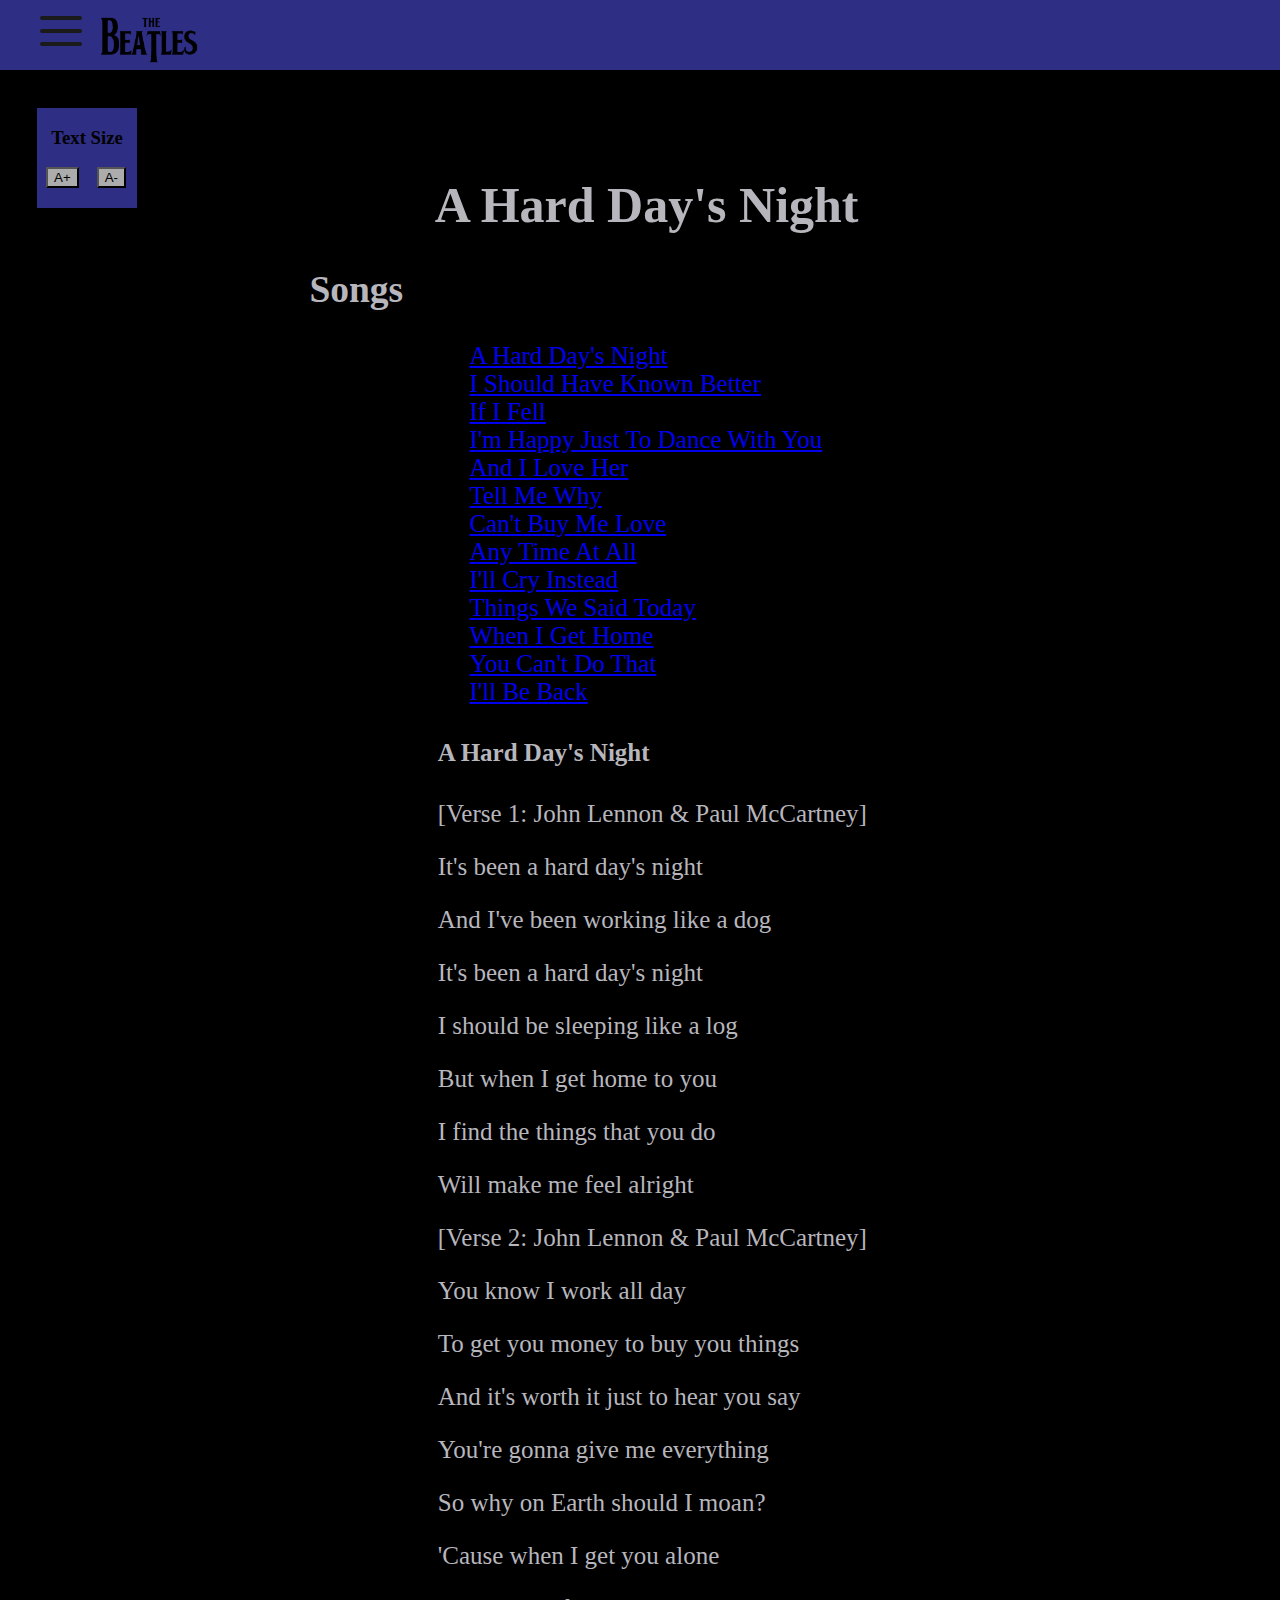
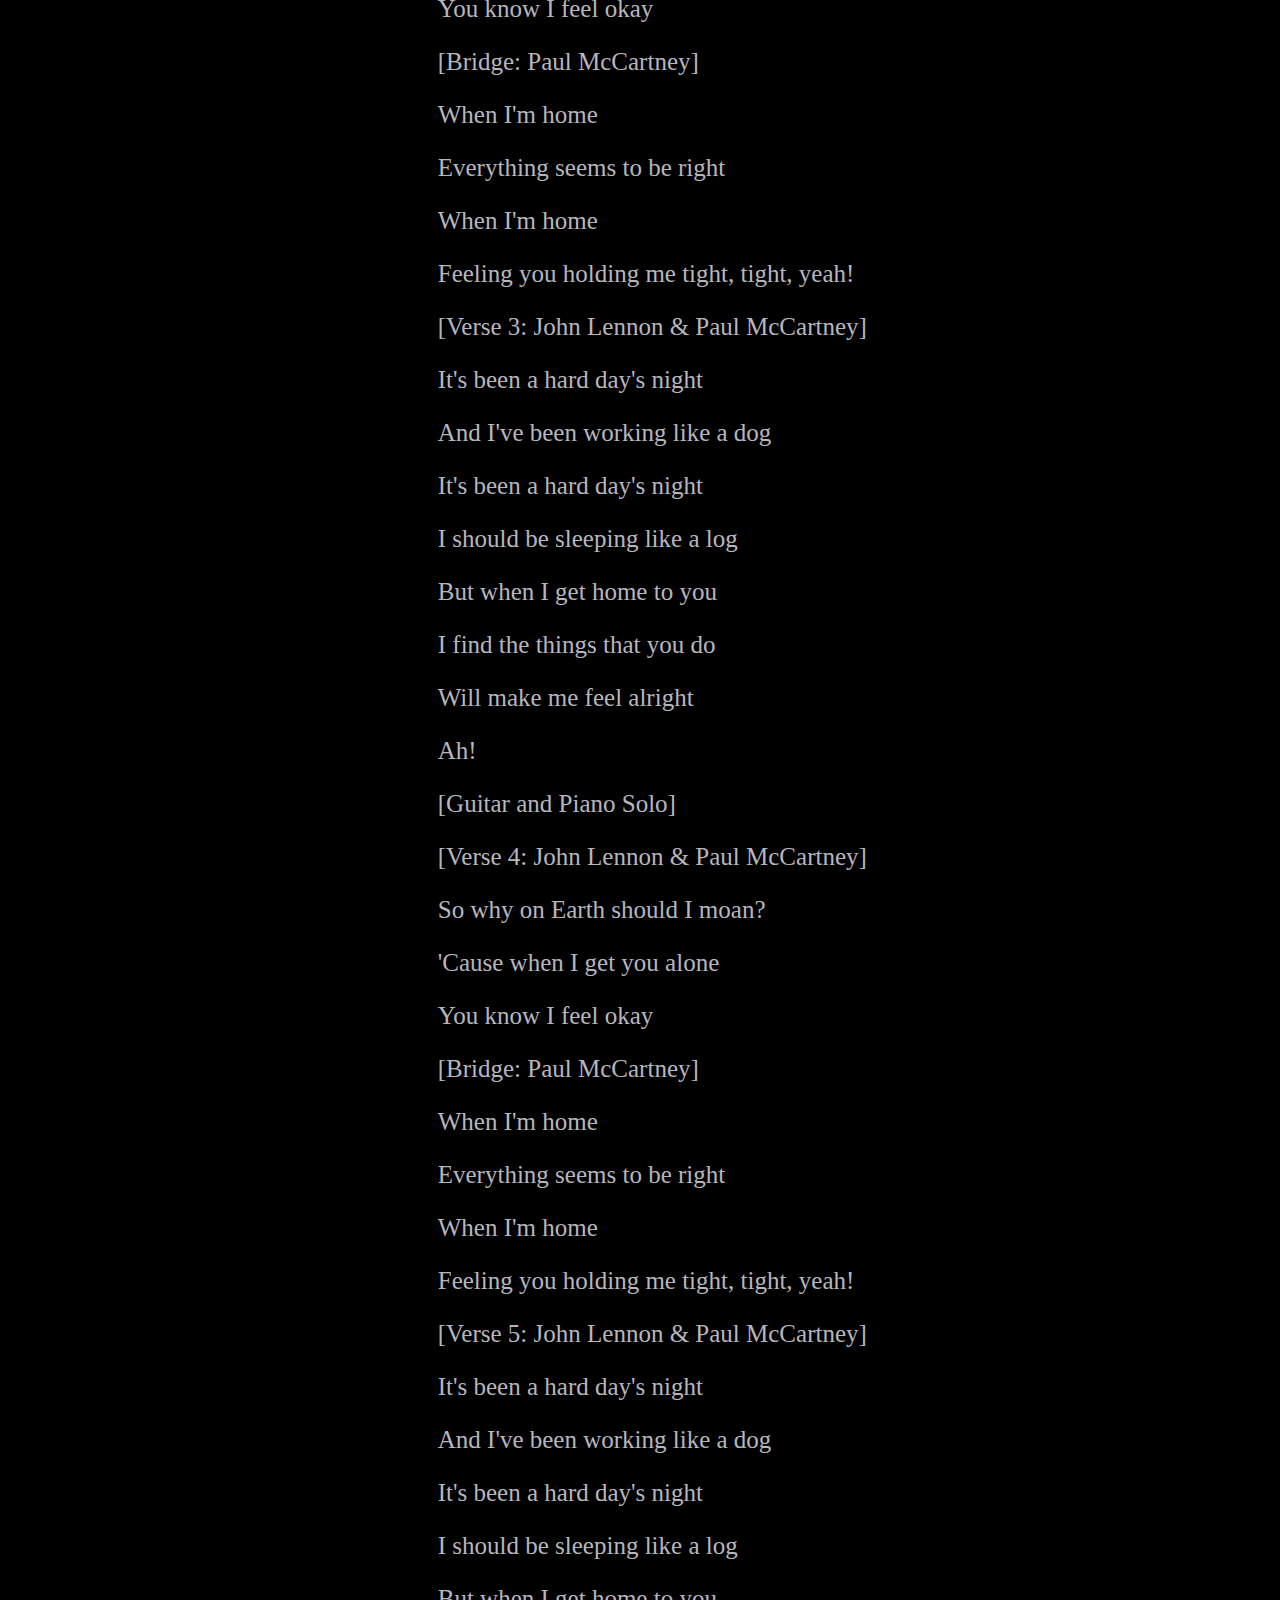
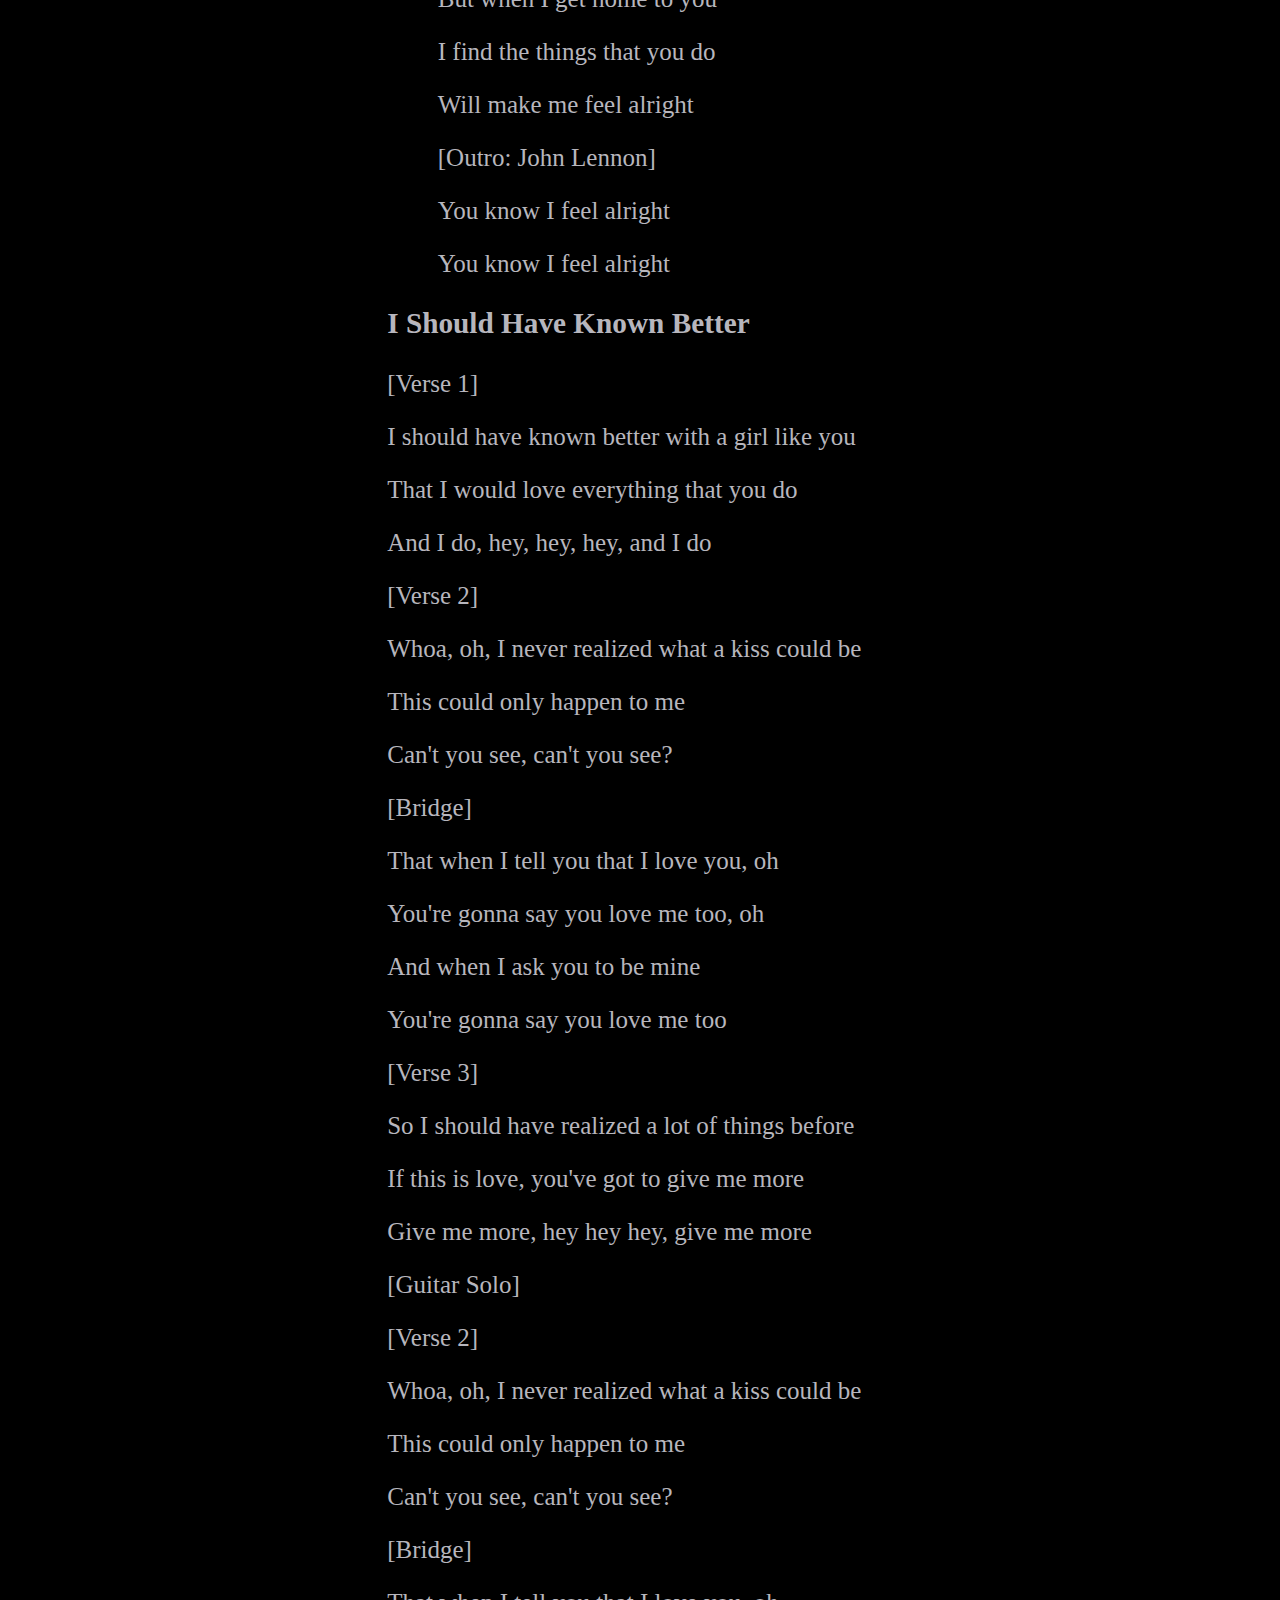
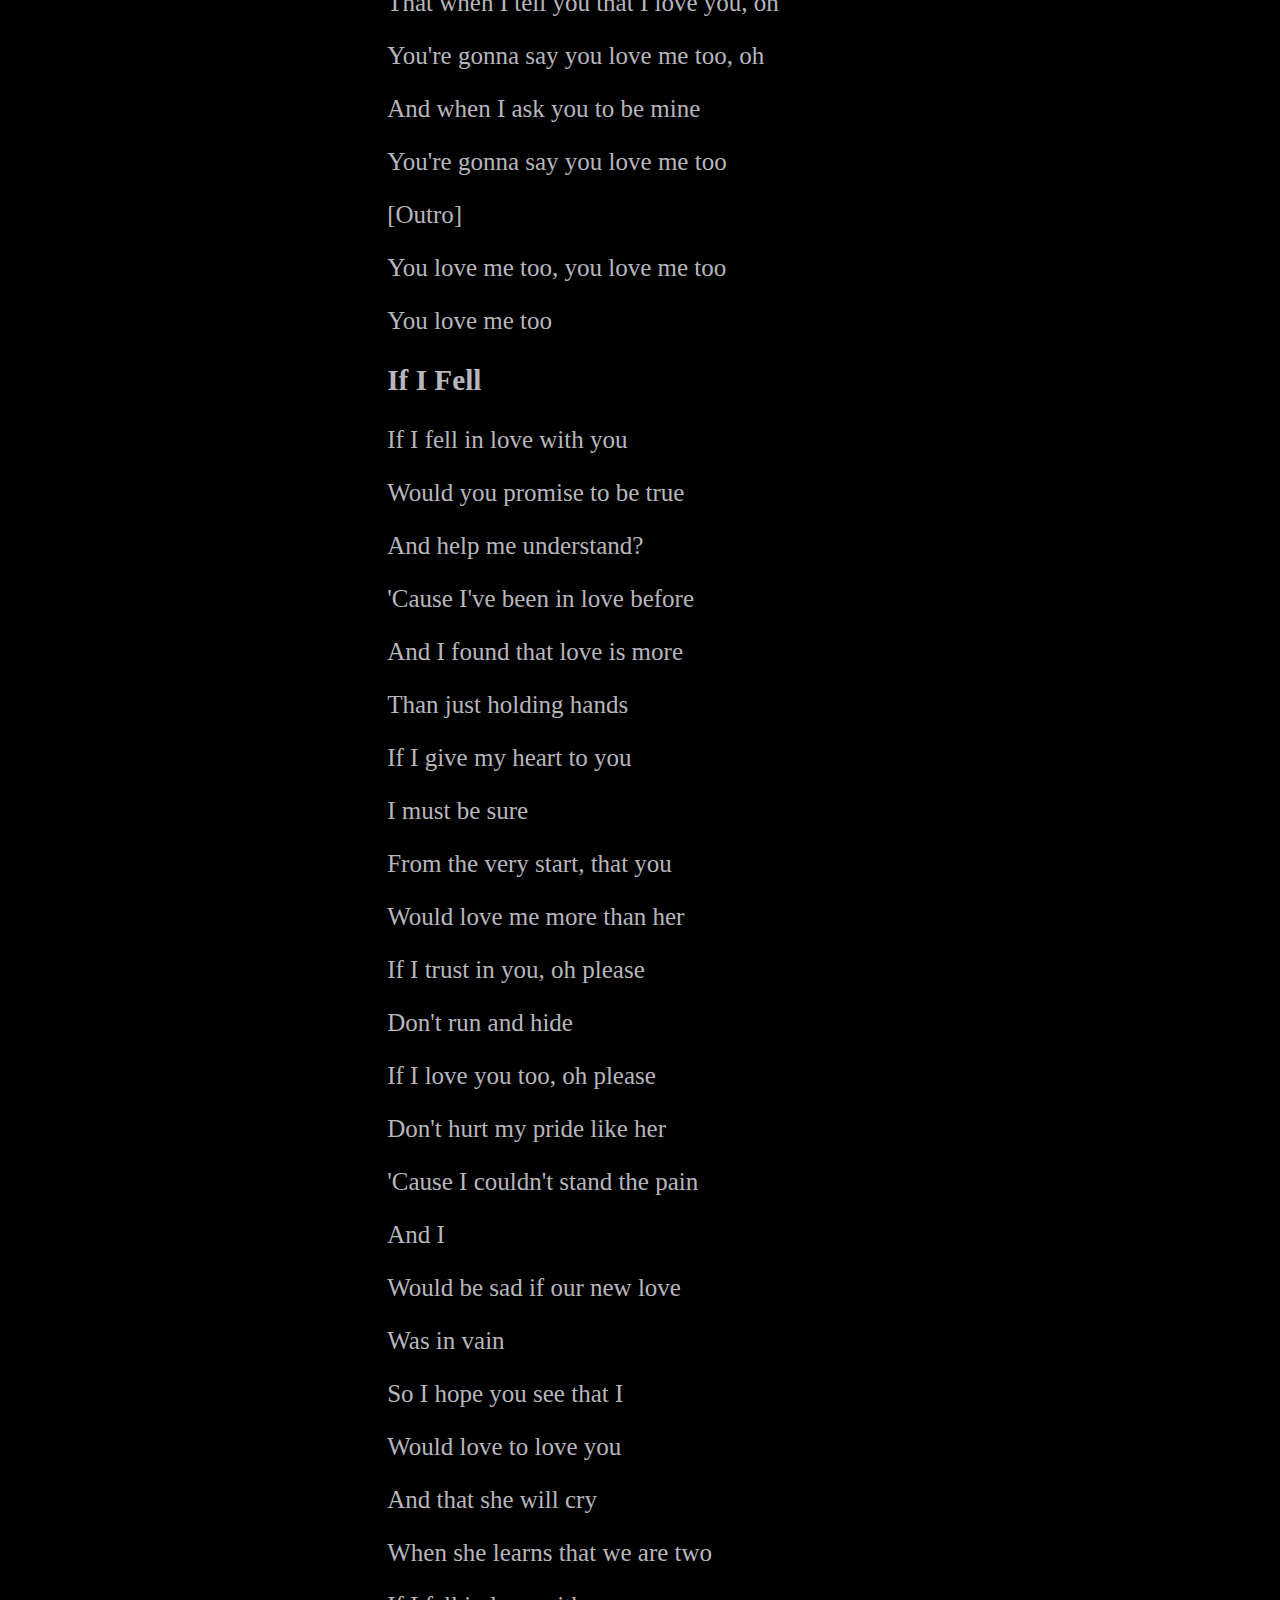
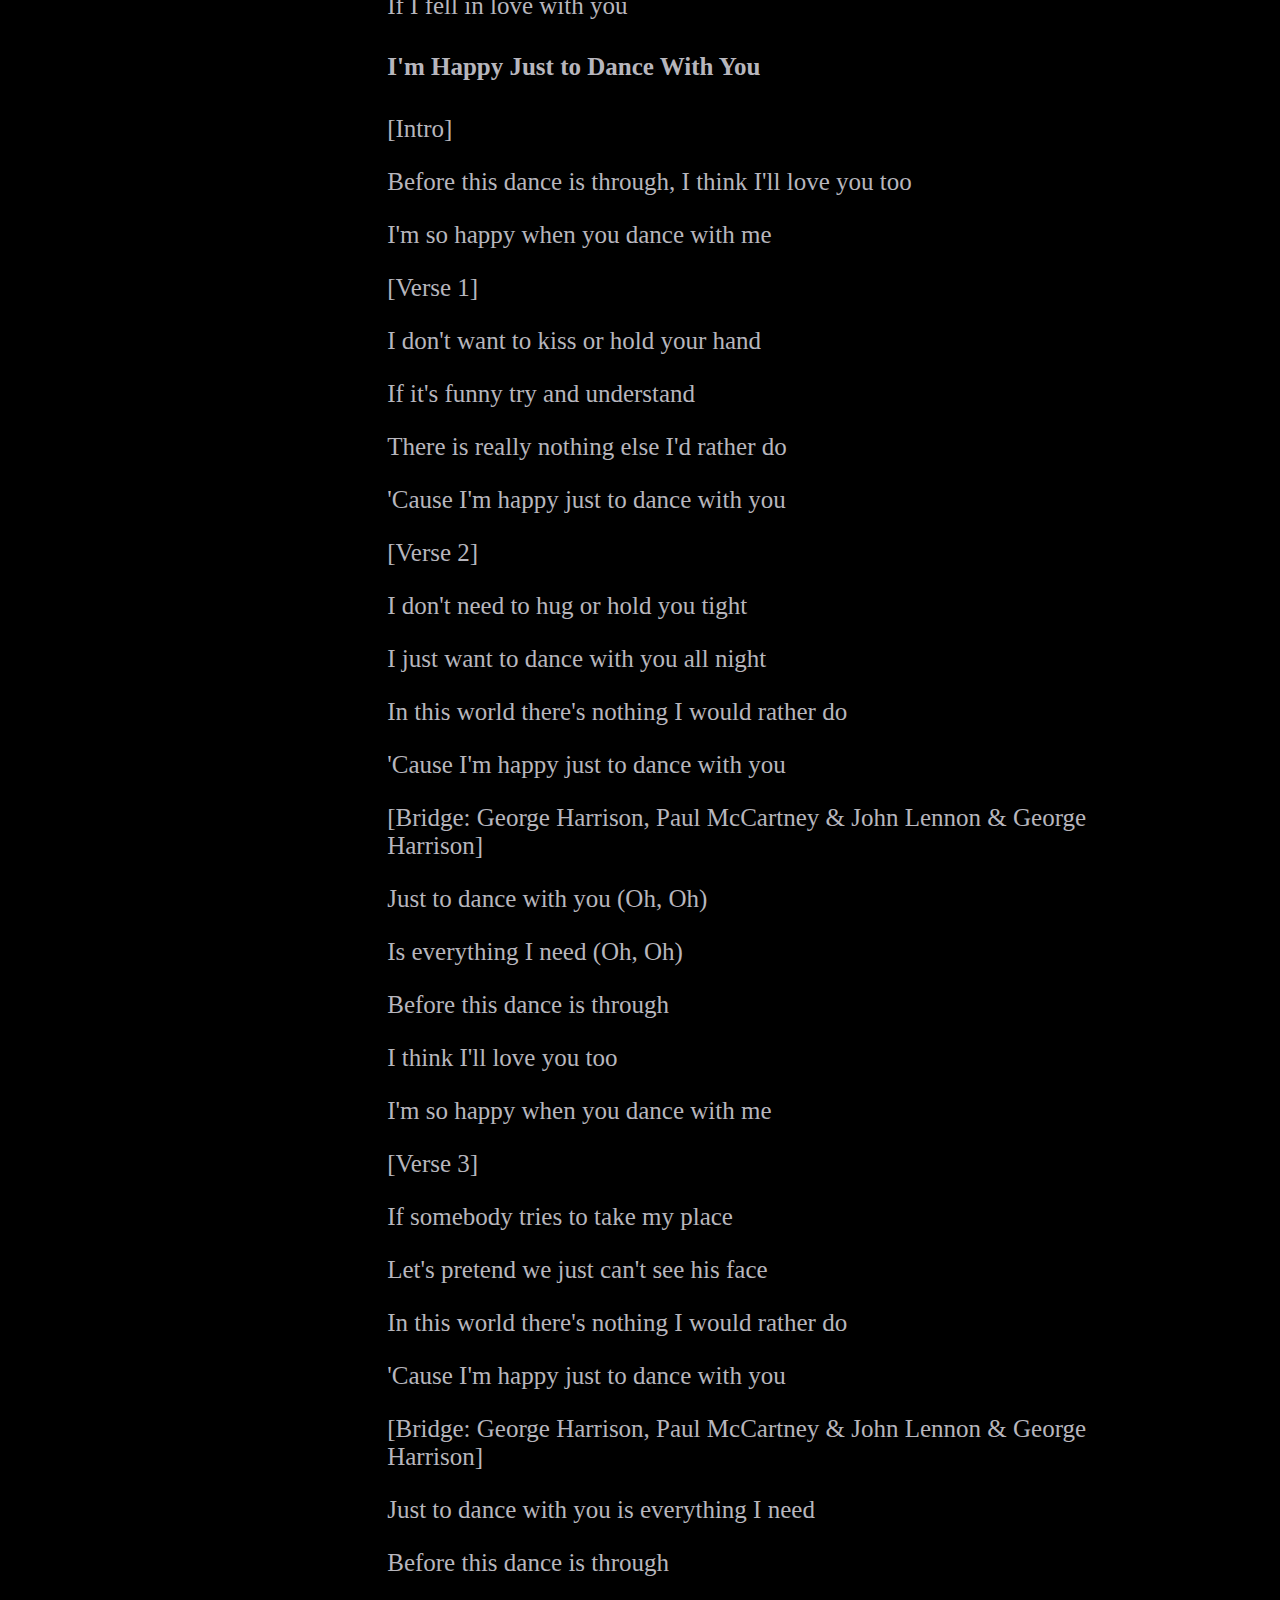
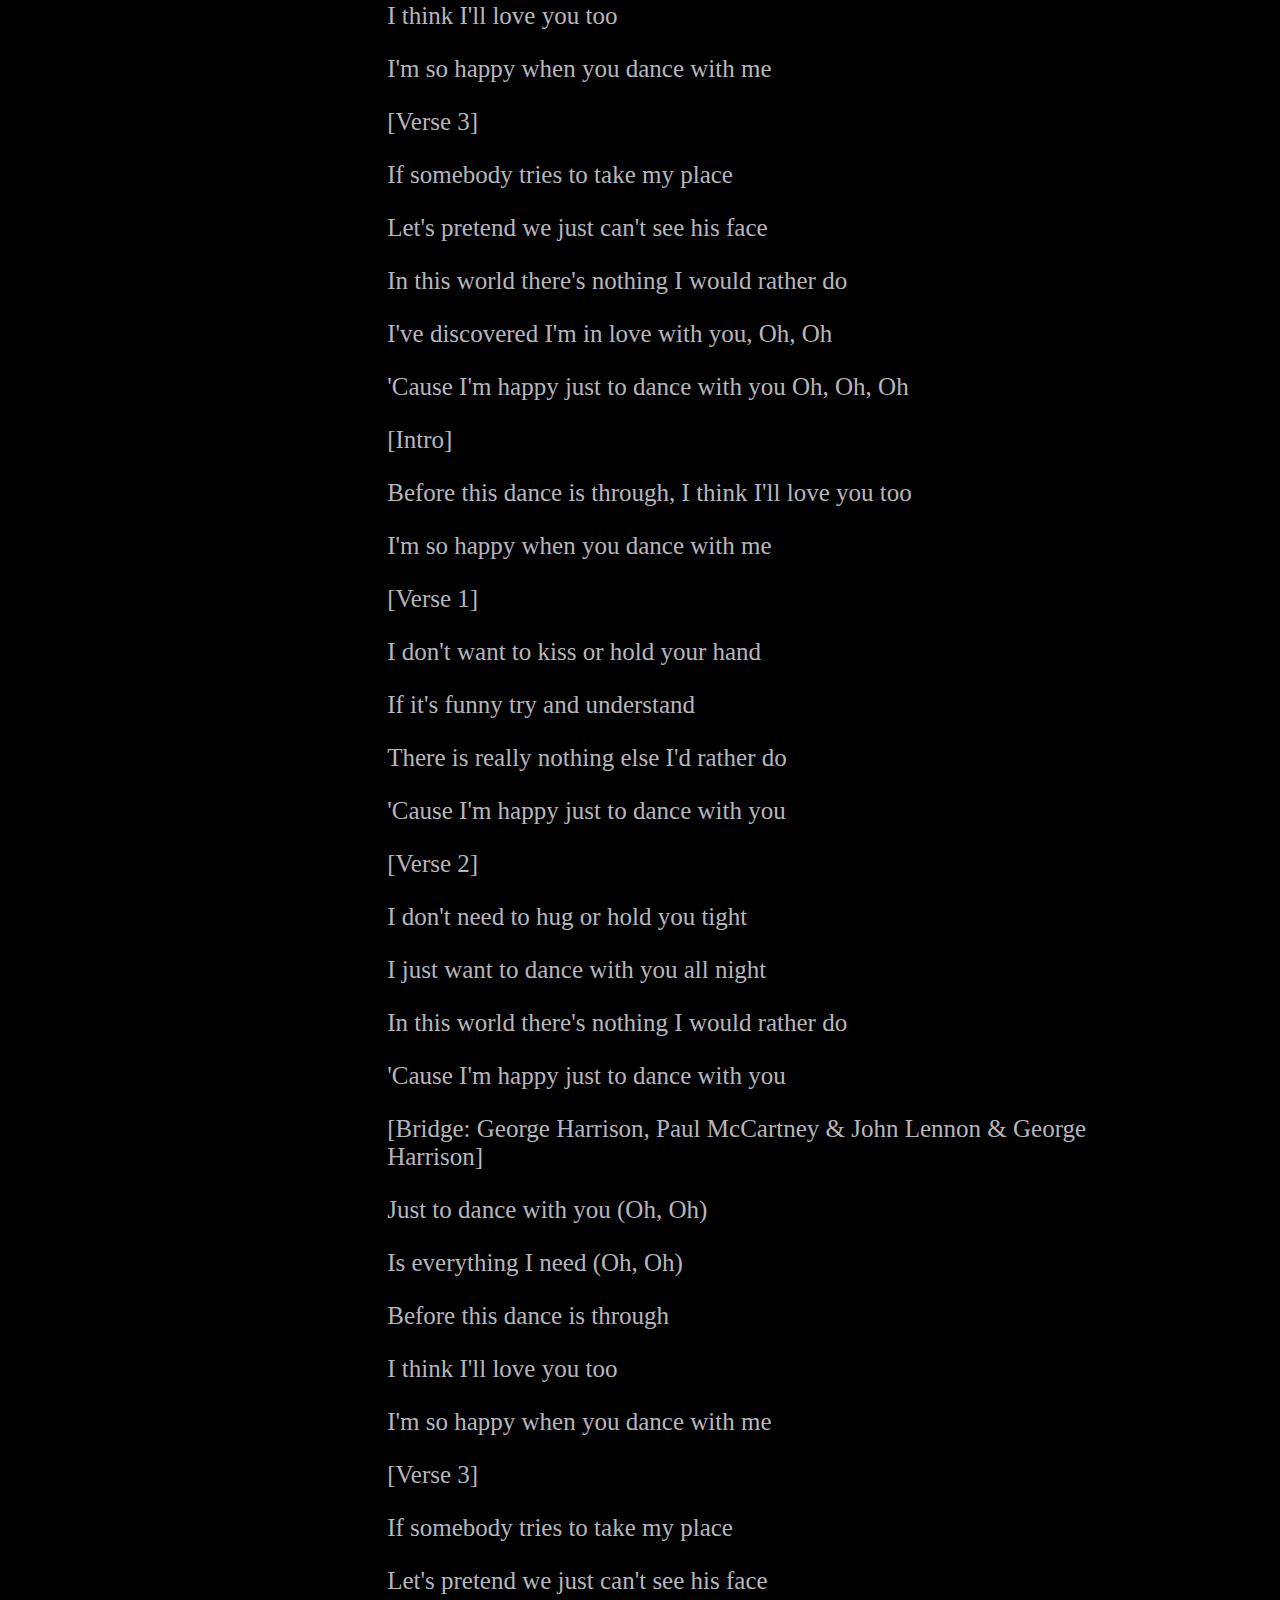
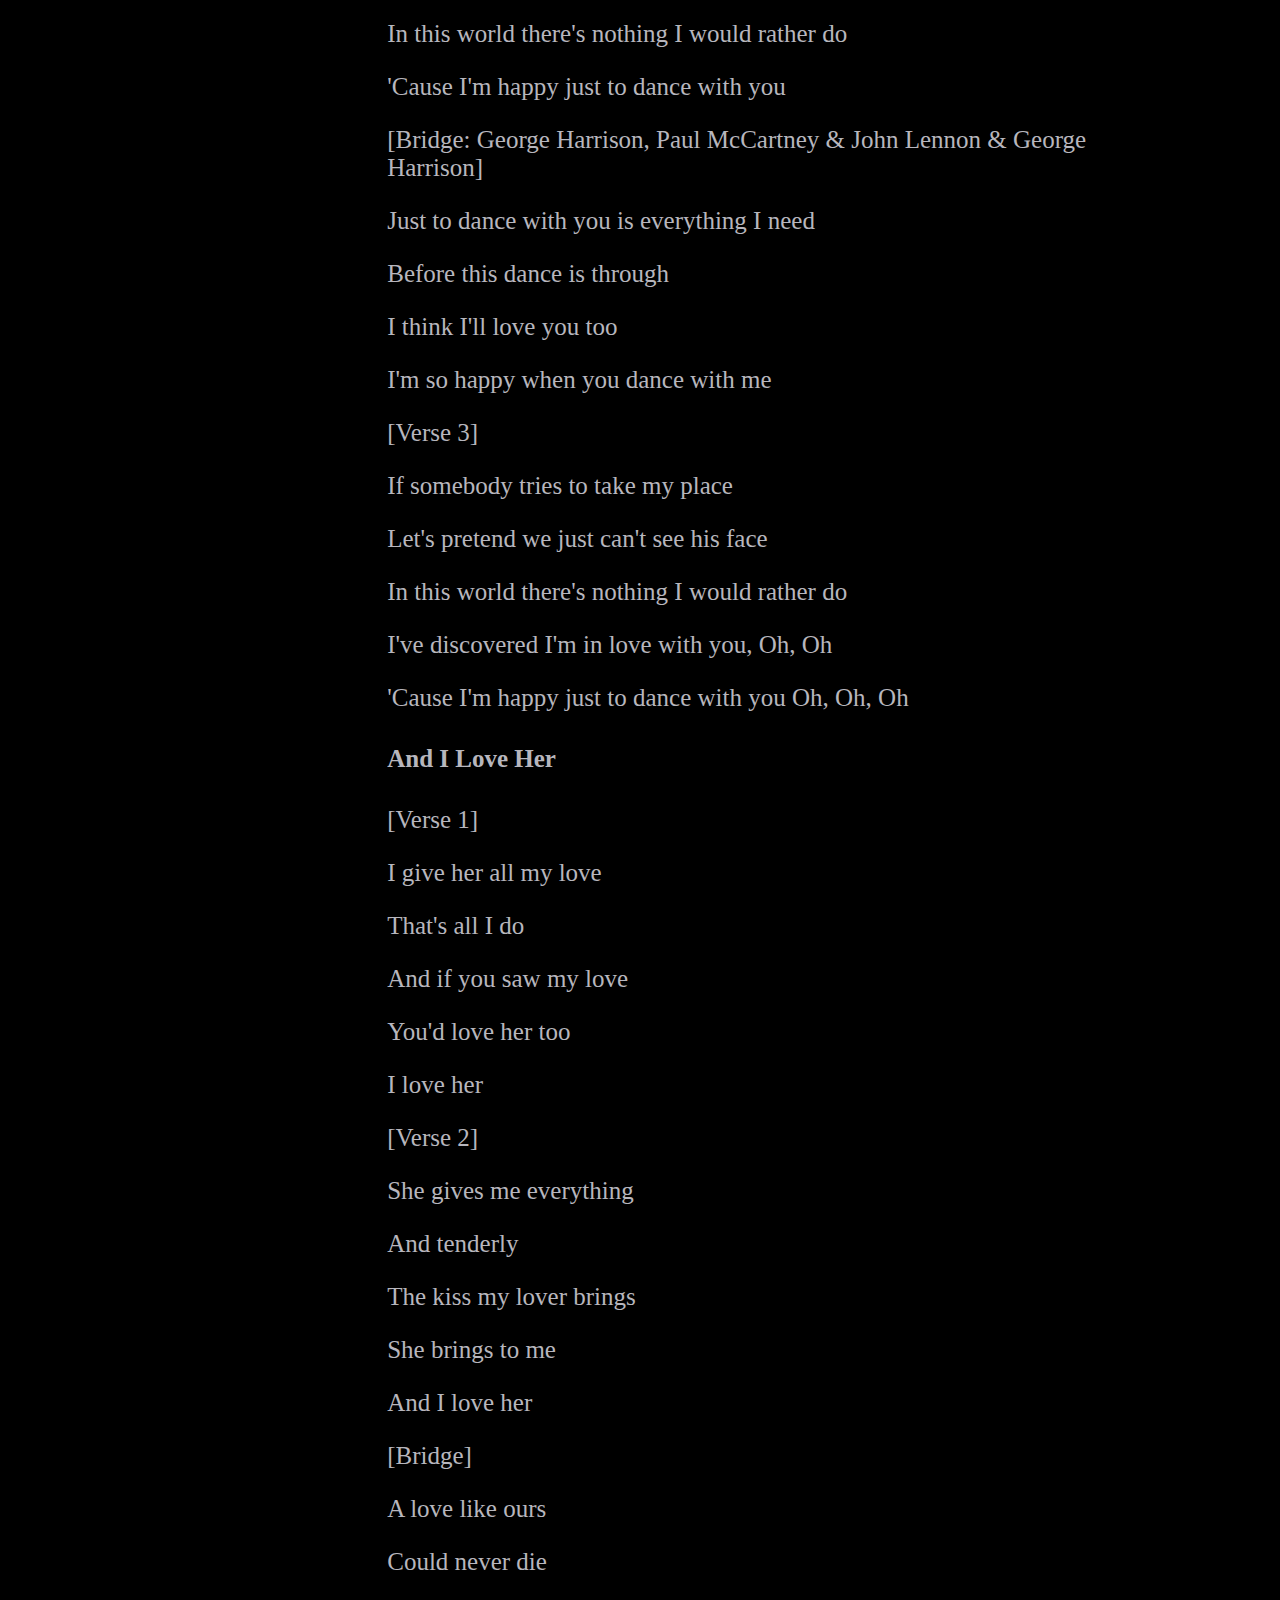
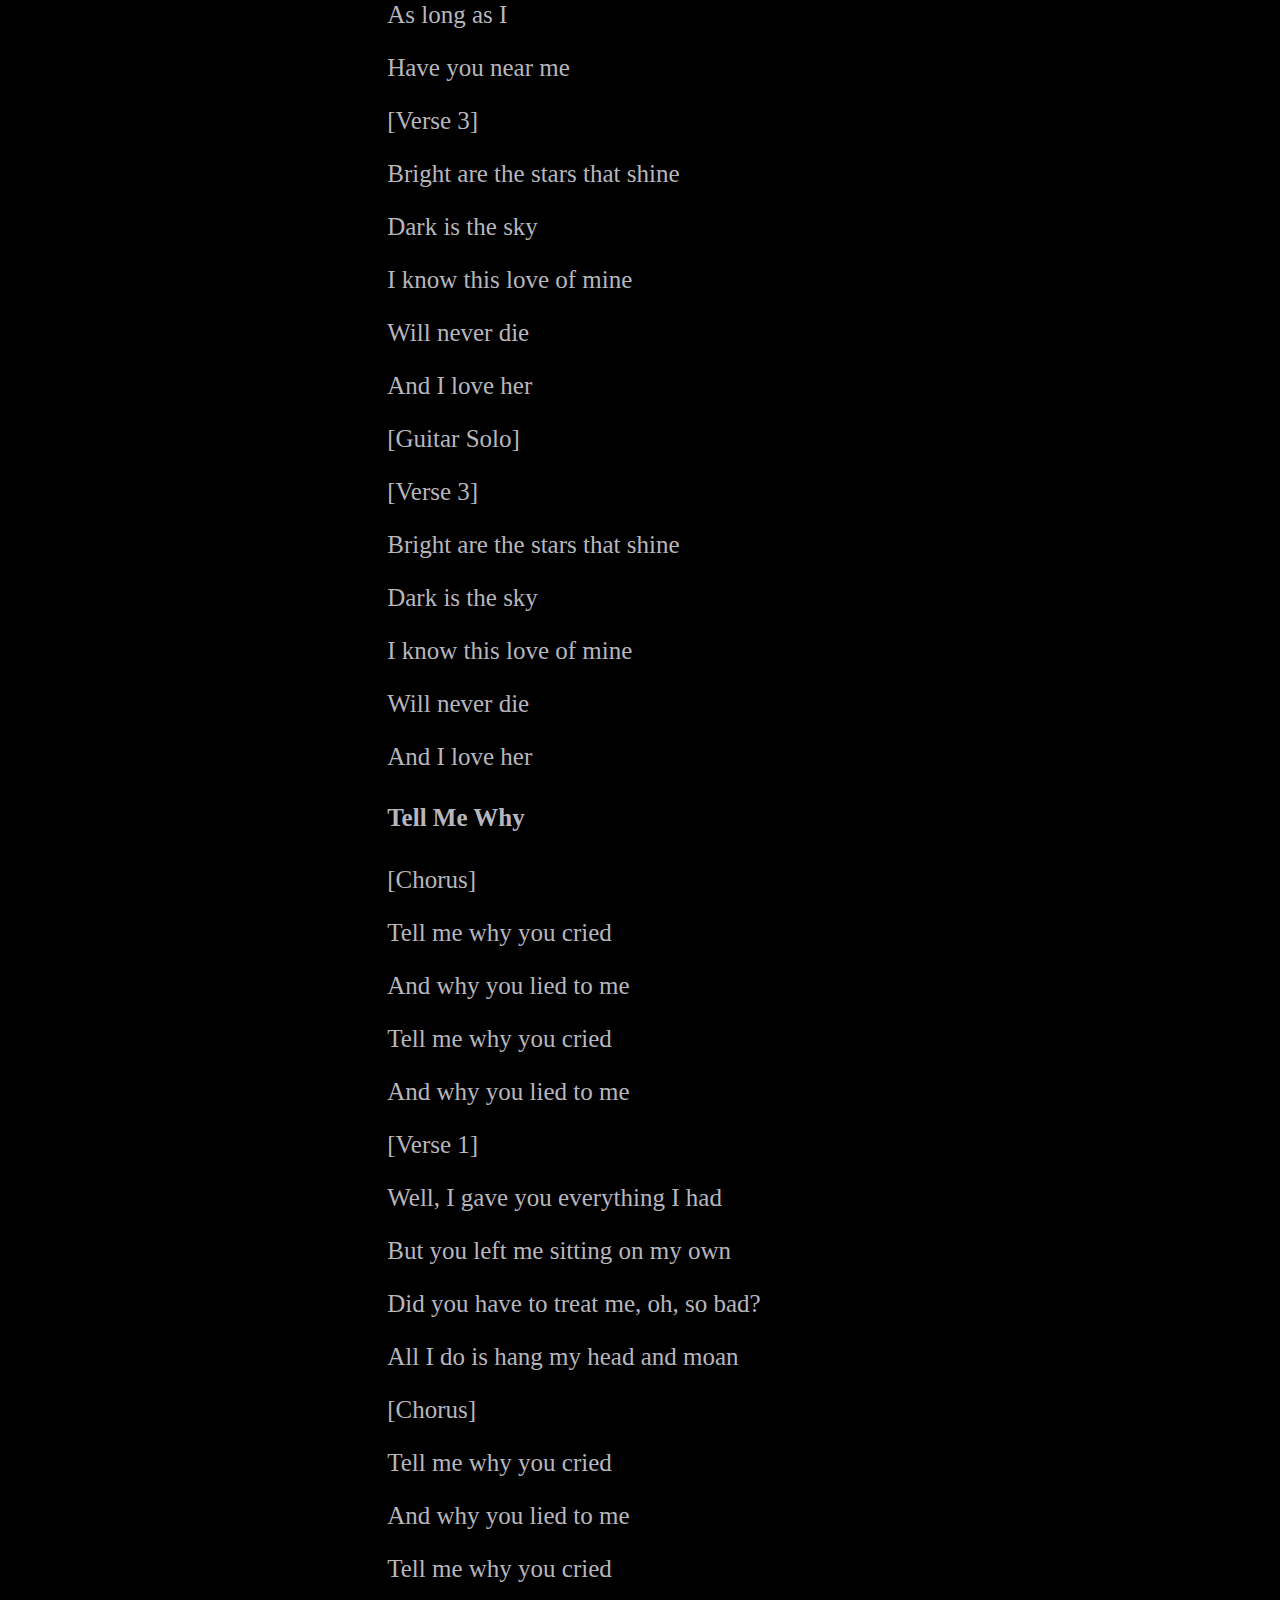
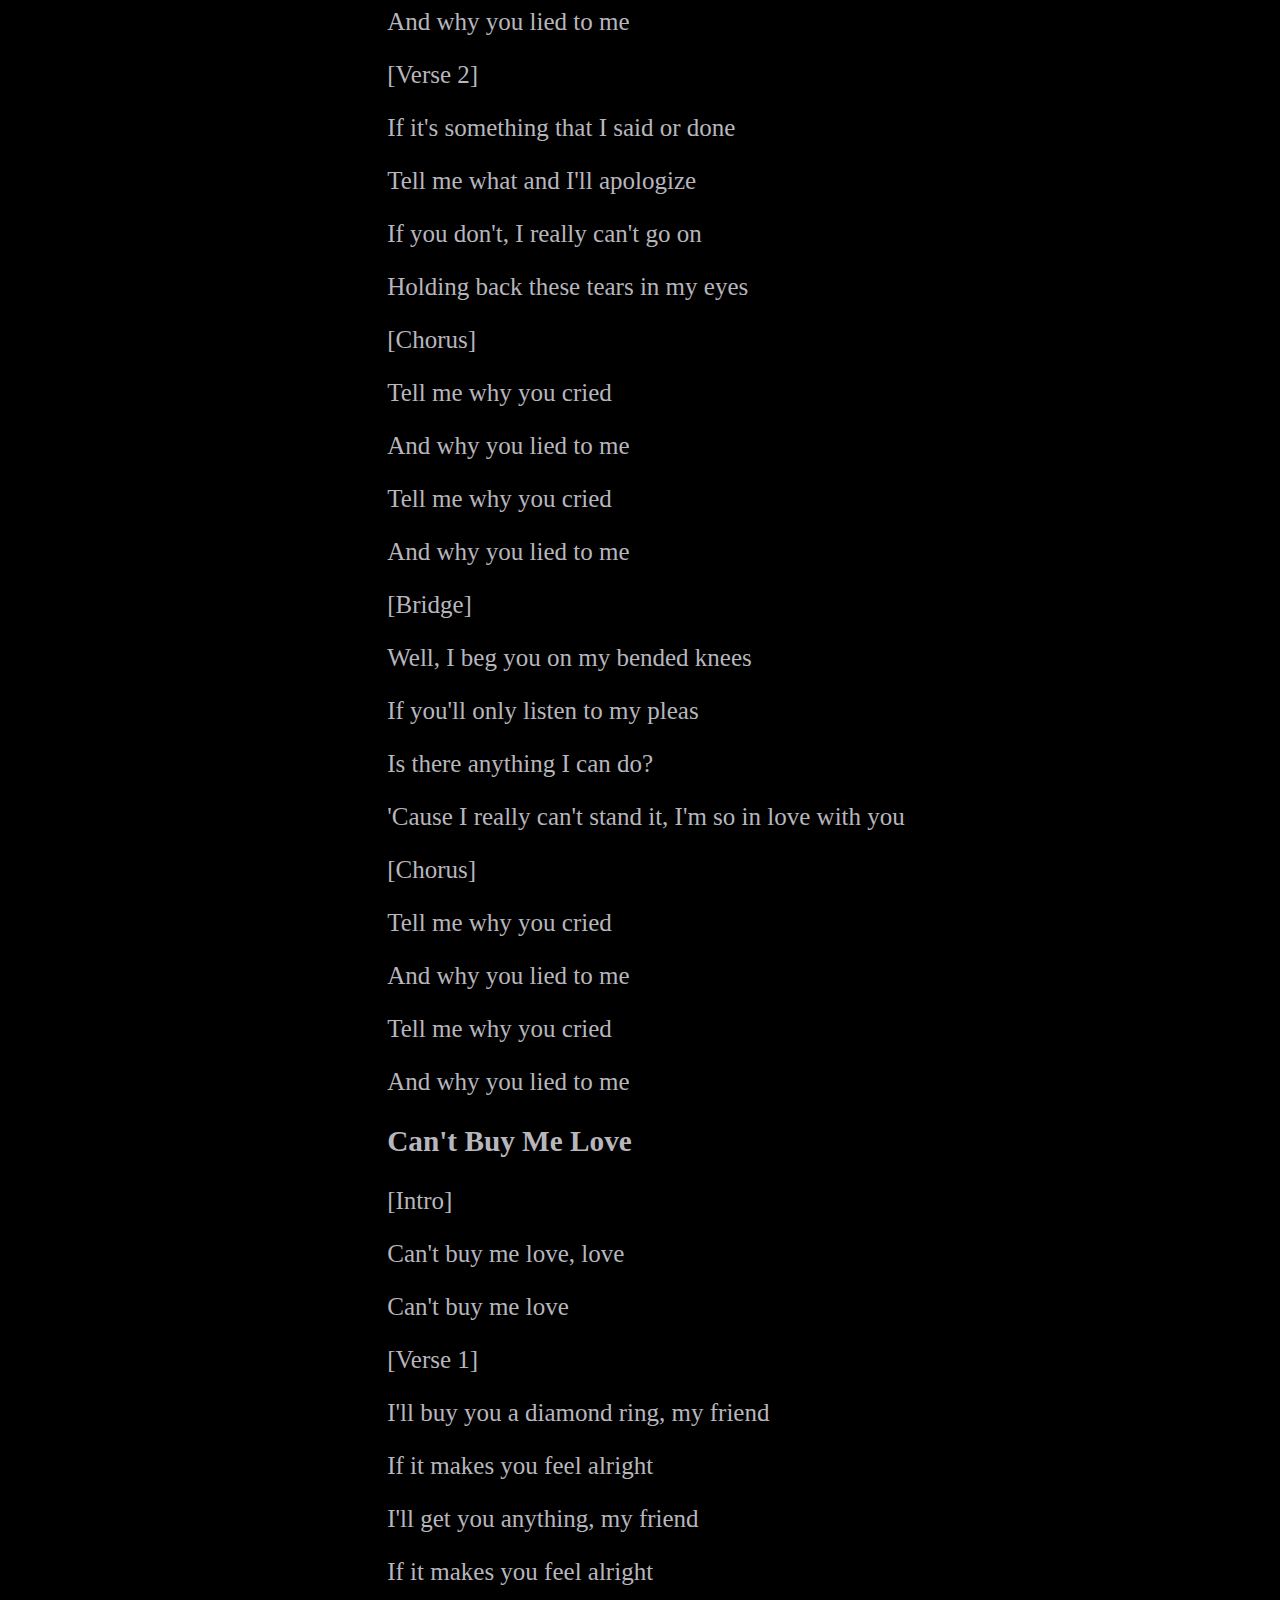
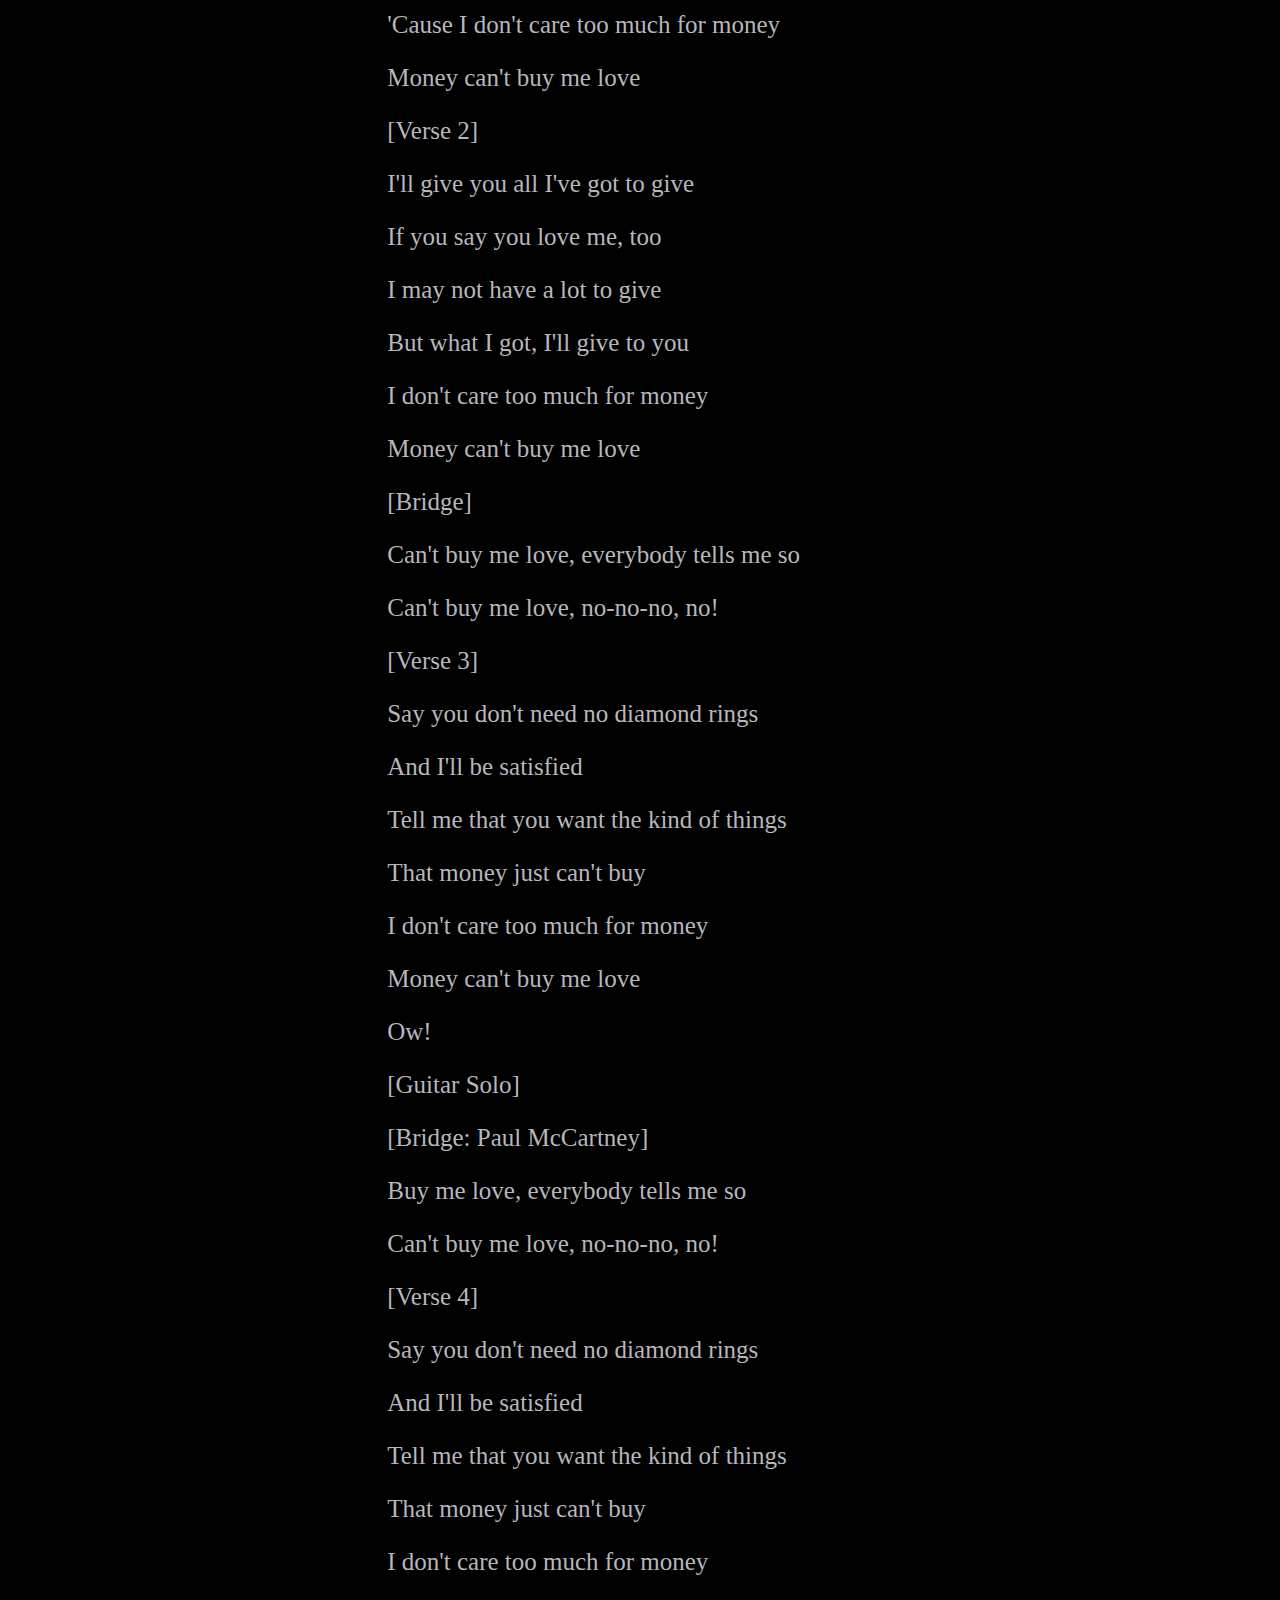
<file: index.html>
<!DOCTYPE html>

<html lang="en">

<head>
    <meta charset="UTF-8" name="viewport" content="width=device-width, initial-scale=1.0">>
    <link rel="stylesheet" type="text/css" href="tester1.css">
    <script type="text/javascript" src="./tester1.js"></script>
</head>

<title>A Hard Day's Night</title>

<body>
    <div class= settings>
                    <h3>Text Size</h3>
                     <div class="adjusters">
                        <button onclick="changeFontSize('increase')">A+</button>
                        <button onclick="changeFontSize('decrease')">A-</button>
                    </div>
    </div> 

                
            <div id="header">
                <nav class="navclass"> 
                        <ul>
                            <li><img src="menu.png" id="menu-pic">

                            <ul class="sub-menu">
                                <li> <a href="credits.html"> Credits</a> </li> 
                                <li> <a href="album.html">About the Album</a> </li>
                            </ul>
                            </li>

                        </ul>
                        
                          <img src="Beatles-Logo.png" id="beatles-logo">
                        
            </div>
                </nav>
<div class="container">                           

           
        
            <div id="contents">
               <div class="songs">  <h1>A Hard Day's Night</h1>
                    <b><h2> Songs </h2></b>
                        <ul>
                            <li> <a href="#ahdn">A Hard Day's Night </a></li>
                            <li> <a href="#ishkb">I Should Have Known Better</a></li>
                            <li> <a href="#iif">If I Fell</a> </li>
                            <li> <a href="#ihjtdwy"> I'm Happy Just To Dance With You </a> </li>
                            <li> <a href="#ailh"> And I Love Her</a> </li>
                            <li> <a href="#tmw"> Tell Me Why </a></li>
                            <li> <a href="#cbml"> Can't Buy Me Love</a> </li>
                            <li> <a href="#ataa"> Any Time At All</a></li>
                            <li> <a href="#ici"> I'll Cry Instead</a></li>
                            <li><a href="#twst">Things We Said Today</a></li>
                            <li> <a href="#wigh"> When I Get Home</a></li>
                            <li><a href="#ycdt"> You Can't Do That</a></li>
                            <li> <a href="#ibb"> I'll Be Back</a></li>
                        </ul>

                    </div>

        <div class="lyrics">

            <div id="ahdn">
                 <h4><strong>A Hard Day's Night</strong> </h4>
                 <p>[Verse 1: John Lennon & Paul McCartney]</p>
                 <p>It's been a hard day's night</p>
                 <p>And I've been working like a dog</p>
                 <p>It's been a hard day's night</p>
                 <p>I should be sleeping like a log</p>
                 <p>But when I get home to you</p>
                 <p>I find the things that you do</p>
                 <p>Will make me feel alright</p>
                 <p>[Verse 2: John Lennon & Paul McCartney]</p>
                 <p>You know I work all day</p>
                 <p>To get you money to buy you things</p>
                 <p>And it's worth it just to hear you say</p>
                 <p>You're gonna give me everything</p>
                 <p>So why on Earth should I moan?</p>
                 <p>'Cause when I get you alone</p>
                 <p>You know I feel okay</p>
                 <p>[Bridge: Paul McCartney]</p>
                 <p>When I'm home</p>
                 <p>Everything seems to be right</p>
                 <p>When I'm home</p>
                 <p>Feeling you holding me tight, tight, yeah!</p>
                 <p>[Verse 3: John Lennon & Paul McCartney]</p>
                 <p>It's been a hard day's night</p>
                 <p>And I've been working like a dog</p>
                 <p>It's been a hard day's night</p>
                 <p>I should be sleeping like a log</p>
                 <p>But when I get home to you</p>
                 <p>I find the things that you do</p>
                 <p>Will make me feel alright</p>
                 <p>Ah!</p>
                 <p>[Guitar and Piano Solo]</p>
                 <p>[Verse 4: John Lennon & Paul McCartney]</p>
                 <p>So why on Earth should I moan?</p>
                 <p>'Cause when I get you alone</p>
                 <p>You know I feel okay</p>
                 <p>[Bridge: Paul McCartney]</p>
                 <p>When I'm home</p>
                 <p>Everything seems to be right</p>
                 <p>When I'm home</p>
                 <p>Feeling you holding me tight, tight, yeah!</p>
                 <p>[Verse 5: John Lennon & Paul McCartney]</p>
                 <p>It's been a hard day's night</p>
                 <p>And I've been working like a dog</p>
                 <p>It's been a hard day's night</p>
                 <p>I should be sleeping like a log</p>
                 <p>But when I get home to you</p>
                 <p>I find the things that you do</p>
                 <p>Will make me feel alright</p>
                 <p>[Outro: John Lennon]</p>
                 <p>You know I feel alright</p>
                 <p>You know I feel alright</p>
            </div>

            <div id="ishkb"> 
                <h3> <strong> I Should Have Known Better</strong></h3>
                <p>[Verse 1]</p>
                <p>I should have known better with a girl like you</p>
                <p>That I would love everything that you do</p>
                <p>And I do, hey, hey, hey, and I do</p>
                <p>[Verse 2]</p>
                <p>Whoa, oh, I never realized what a kiss could be</p>
                <p>This could only happen to me</p>
                <p>Can't you see, can't you see?</p>
                <p>[Bridge]</p>
                <p>That when I tell you that I love you, oh</p>
                <p>You're gonna say you love me too, oh</p>
                <p>And when I ask you to be mine</p>
                <p>You're gonna say you love me too</p>
                <p>[Verse 3]</p>
                <p>So I should have realized a lot of things before</p>
                <p>If this is love, you've got to give me more</p>
                <p>Give me more, hey hey hey, give me more</p>
                <p>[Guitar Solo]</p>
                <p>[Verse 2]</p>
                <p>Whoa, oh, I never realized what a kiss could be</p>
                <p>This could only happen to me</p>
                <p>Can't you see, can't you see?</p>
                <p>[Bridge]</p>
                <p>That when I tell you that I love you, oh</p>
                <p>You're gonna say you love me too, oh</p>
                <p>And when I ask you to be mine</p>
                <p>You're gonna say you love me too</p>
                <p>[Outro]</p>
                <p>You love me too, you love me too</p>
                <p>You love me too</p>
            </div>

            <div id="iif">
                <h3><strong> If I Fell</strong></h3>
                <p>If I fell in love with you</p>
                <p>Would you promise to be true</p>
                <p>And help me understand?</p>
                <p>'Cause I've been in love before</p>
                <p> And I found that love is more</p>
                <p> Than just holding hands</p>
                <p>If I give my heart to you </p>
                <p> I must be sure </p>
                <p> From the very start, that you</p>
                <p> Would love me more than her</p>
                <p> If I trust in you, oh please</p>
                <p> Don't run and hide</p>
                <p> If I love you too, oh please</p>
                <p>Don't hurt my pride like her</p>
                <p> 'Cause I couldn't stand the pain</p>
                <p> And I</p>
                <p> Would be sad if our new love</p>
                <p> Was in vain</p>
                <p> So I hope you see that I</p>
                <p>Would love to love you</p>
                <p> And that she will cry</p>
                <p> When she learns that we are two</p>
                <p> If I fell in love with you</p>
            </div>

            <div id="ihjtdwy">
                <strong><h4>I'm Happy Just to Dance With You</h4></strong>
                <p>[Intro]</p>
                <p>Before this dance is through, I think I'll love you too</p>
                <p>I'm so happy when you dance with me</p>

                <p>[Verse 1]</p>
                <p>I don't want to kiss or hold your hand</p>
                <p>If it's funny try and understand</p>
                <p>There is really nothing else I'd rather do</p>
                <p>'Cause I'm happy just to dance with you</p>

                <p>[Verse 2]</p>
                <p>I don't need to hug or hold you tight</p>
                <p>I just want to dance with you all night</p>
                <p>In this world there's nothing I would rather do</p>
                <p>'Cause I'm happy just to dance with you</p>

                <p>[Bridge: George Harrison, Paul McCartney & John Lennon & George Harrison]</p>
                <p>Just to dance with you (Oh, Oh)</p>
                <p>Is everything I need (Oh, Oh)</p>
                <p>Before this dance is through</p>
                <p>I think I'll love you too</p>
                <p>I'm so happy when you dance with me</p>

                <p>[Verse 3]</p>
                <p>If somebody tries to take my place</p>
                <p>Let's pretend we just can't see his face</p>
                <p>In this world there's nothing I would rather do</p>
                <p>'Cause I'm happy just to dance with you</p>

                <p>[Bridge: George Harrison, Paul McCartney & John Lennon & George Harrison]</p>
                <p>Just to dance with you is everything I need</p>
                <p>Before this dance is through</p>
                <p>I think I'll love you too</p>
                <p>I'm so happy when you dance with me</p>

                <p>[Verse 3]</p>
                <p>If somebody tries to take my place</p>
                <p>Let's pretend we just can't see his face</p>
                <p>In this world there's nothing I would rather do</p>
                <p>I've discovered I'm in love with you, Oh, Oh</p>
                <p>'Cause I'm happy just to dance with you Oh, Oh, Oh</p>

                <p>[Intro]</p>
                <p>Before this dance is through, I think I'll love you too</p>
                <p>I'm so happy when you dance with me</p>

                <p>[Verse 1]</p>
                <p>I don't want to kiss or hold your hand</p>
                <p>If it's funny try and understand</p>
                <p>There is really nothing else I'd rather do</p>
                <p>'Cause I'm happy just to dance with you</p>

                <p>[Verse 2]</p>
                <p>I don't need to hug or hold you tight</p>
                <p>I just want to dance with you all night</p>
                <p>In this world there's nothing I would rather do</p>
                <p>'Cause I'm happy just to dance with you</p>

                <p>[Bridge: George Harrison, Paul McCartney & John Lennon & George Harrison]</p>
                <p>Just to dance with you (Oh, Oh)</p>
                <p>Is everything I need (Oh, Oh)</p>
                <p>Before this dance is through</p>
                <p>I think I'll love you too</p>
                <p>I'm so happy when you dance with me</p>

                <p>[Verse 3]</p>
                <p>If somebody tries to take my place</p>
                <p>Let's pretend we just can't see his face</p>
                <p>In this world there's nothing I would rather do</p>
                <p>'Cause I'm happy just to dance with you</p>


                <p>[Bridge: George Harrison, Paul McCartney & John Lennon & George Harrison]</p>
                <p>Just to dance with you is everything I need</p>
                <p>Before this dance is through</p>
                <p>I think I'll love you too</p>
                <p>I'm so happy when you dance with me</p>

                <p>[Verse 3]</p>
                <p>If somebody tries to take my place</p>
                <p>Let's pretend we just can't see his face</p>
                <p>In this world there's nothing I would rather do</p>
                <p>I've discovered I'm in love with you, Oh, Oh</p>
                <p>'Cause I'm happy just to dance with you Oh, Oh, Oh</p>
            </div>

            <div id="ailh">
                <h4><strong>And I Love Her</strong></h4>
                    <p>[Verse 1]</p>
                    <p>I give her all my love</p>
                    <p>That's all I do</p>
                    <p>And if you saw my love</p>
                    <p>You'd love her too</p>
                    <p>I love her</p>

                    <p>[Verse 2]</p>
                    <p>She gives me everything</p>
                    <p>And tenderly</p>
                    <p>The kiss my lover brings</p>
                    <p>She brings to me</p>
                    <p>And I love her</p>

                    <p>[Bridge]</p>
                    <p>A love like ours</p>
                    <p>Could never die</p>
                    <p>As long as I</p>
                    <p>Have you near me</p>

                    <p>[Verse 3]</p>
                    <p>Bright are the stars that shine</p>
                    <p>Dark is the sky</p>
                    <p>I know this love of mine</p>
                    <p>Will never die</p>
                    <p>And I love her</p>
                    

                    <p>[Guitar Solo]</p>

                    <p>[Verse 3]</p>
                    <p>Bright are the stars that shine</p>
                    <p>Dark is the sky</p>
                    <p>I know this love of mine</p>
                    <p>Will never die</p>
                    <p>And I love her</p>

            </div>
         
            <div id="tmw">
                <h4><strong>Tell Me Why</strong></h4>
                <p>[Chorus]</p>
                <p>Tell me why you cried</p>
                <p>And why you lied to me</p>
                <p>Tell me why you cried</p>
                <p>And why you lied to me</p>

                <p>[Verse 1]</p>
                <p>Well, I gave you everything I had</p>
                <p>But you left me sitting on my own</p>
                <p>Did you have to treat me, oh, so bad?</p>
                <p>All I do is hang my head and moan</p>

                <p>[Chorus]</p>
                <p>Tell me why you cried</p>
                <p>And why you lied to me</p>
                <p>Tell me why you cried</p>
                <p>And why you lied to me</p>

                <p>[Verse 2]</p>
                <p>If it's something that I said or done</p>
                <p>Tell me what and I'll apologize</p>
                <p>If you don't, I really can't go on</p>
                <p>Holding back these tears in my eyes</p>

                <p>[Chorus]</p>
                <p>Tell me why you cried</p>
                <p>And why you lied to me</p>
                <p>Tell me why you cried</p>
                <p>And why you lied to me</p>

                <p>[Bridge]</p>
                <p>Well, I beg you on my bended knees</p>
                <p>If you'll only listen to my pleas</p>
                <p>Is there anything I can do?</p>
                <p>'Cause I really can't stand it, I'm so in love with you</p>

                <p>[Chorus]</p>
                <p>Tell me why you cried</p>
                <p>And why you lied to me</p>
                <p>Tell me why you cried</p>
                <p>And why you lied to me</p>
            </div>
  
            <div id="cbml">
                <h3><strong>Can't Buy Me Love</strong></h3>
                <p>[Intro]</p>
                <p>Can't buy me love, love</p>
                <p>Can't buy me love</p>
                
                <p>[Verse 1]</p>
                <p>I'll buy you a diamond ring, my friend</p>
                <p>If it makes you feel alright</p>
                <p>I'll get you anything, my friend</p>
                <p>If it makes you feel alright</p>
                <p>'Cause I don't care too much for money</p>
                <p>Money can't buy me love</p>
                
                <p>[Verse 2]</p>
                <p>I'll give you all I've got to give</p>
                <p>If you say you love me, too</p>
                <p>I may not have a lot to give</p>
                <p>But what I got, I'll give to you</p>
                <p>I don't care too much for money</p>
                <p>Money can't buy me love</p>
                
                <p>[Bridge]</p>
                <p>Can't buy me love, everybody tells me so</p>
                <p>Can't buy me love, no-no-no, no!</p>
                
                <p>[Verse 3]</p>
                <p>Say you don't need no diamond rings</p>
                <p>And I'll be satisfied</p>
                <p>Tell me that you want the kind of things</p>
                <p>That money just can't buy</p>
                <p>I don't care too much for money</p>
                <p>Money can't buy me love</p>
                <p>Ow!</p>
            
                
                <p>[Guitar Solo]</p>
                
                <p>[Bridge: Paul McCartney]</p>
                <p>Buy me love, everybody tells me so</p>
                <p>Can't buy me love, no-no-no, no!</p>
                
                <p>[Verse 4]</p>
                <p>Say you don't need no diamond rings</p>
                <p>And I'll be satisfied</p>
                <p>Tell me that you want the kind of things</p>
                <p>That money just can't buy</p>
                <p>I don't care too much for money</p>
                <p>Money can't buy me love</p>
                
                <p>[Chorus]</p>
                <p>Can't buy me love, love</p>
                <p>Can't buy me love</p>
                
            </div>  

            <div id="ataa">
                <h3><strong>Any Time At All</strong></h3>
                <p>[Chorus]</p>
                <p>Any time at all</p>
                <p>Any time at all</p>
                <p>Any time at all, all you gotta do is call</p>
                <p>And I'll be there</p>

                <p>[Verse 1]</p>
                <p>If you need somebody to love, just look into my eyes</p>
                <p>I'll be there to make you feel right</p>
                <p>If you're feeling sorry and sad, I'd really sympathize</p>
                <p>Don't you be sad, just call me tonight</p>

                <p>[Chorus]</p>
                <p>Any time at all</p>
                <p>Any time at all</p>
                <p>Any time at all, all you gotta do is call</p>
                <p>And I'll be there</p>

                <p>[Verse 2]</p>
                <p>If the sun has faded away, I'll try to make it shine</p>
                <p>There is nothing I won't do</p>
                <p>When you need a shoulder to cry on, I hope it will be mine</p>
                <p>Call me tonight and I'll come to you</p>

                <p>[Chorus]</p>
                <p>Any time at all</p>
                <p>Any time at all</p>
                <p>Any time at all, all you gotta do is call</p>
                <p>And I'll be there</p>

                <p>[Guitar & Piano Solo]</p>

                <p>[Chorus]</p>
                <p>Any time at all</p>
                <p>Any time at all</p>
                <p>Any time at all, all you gotta do is call</p>
                <p>And I'll be there</p>

                <p>[Outro]</p>
                <p>Any time at all, all you gotta do is call</p>
                <p>And I'll be there</p>

            </div>
            
            <div id="ici">
                <h3><strong>I'll Cry Instead</strong></h3>
                <p>[Verse 1]</p>
                <p>I've got every reason on earth to be mad</p>
                <p>Cause I've just lost the only girl I had</p>
                <p>If I could get my way</p>
                <p>I'd get myself locked up today</p>
                <p>But I can't so I'll cry instead</p>

                <p>[Verse 2]</p>
                <p>I've got a chip on my shoulder that's bigger than my feet</p>
                <p>I can't talk to people that I meet</p>
                <p>If I could see you now</p>
                <p>I'd try to make you sad somehow</p>
                <p>But I can't so I'll cry instead</p>

                <p>[Bridge]</p>
                <p>Don't wanna cry when there's people there</p>
                <p>I get shy when they start to stare</p>
                <p>I'm gonna hide myself away-hey</p>
                <p>But I'll come back again someday</p>

                <p>[Verse 3]</p>
                <p>And when I do you better hide all the girls</p>
                <p>I'm gonna break their hearts all 'round the world</p>
                <p>Yes, I'm gonna break 'em in two</p>
                <p>And show you what your loving man can do</p>
                <p>Until then I'll cry instead</p>


                <p>[Bridge]</p>
                <p>Don't wanna cry when there's people there</p>
                <p>I get shy when they start to stare</p>
                <p>I'm gonna hide myself away-hey</p>
                <p>But I'll come back again someday</p>

                <p>[Verse 3]</p>
                <p>And when I do you better hide all the girls</p>
                <p>'Cause I'm gonna break their hearts all 'round the world</p>
                <p>Yes, I'm gonna break 'em in two</p>
                <p>And show you what your loving man can do</p>
                <p>Until then I'll cry instead</p>

            </div>
            
            <div id="twst">
                <h3><strong>Things We Said Today</strong></h3>
                <p>[Intro]</p>

                <p>[Verse 1]</p>
                <p>You say you will love me</p>
                <p>If I have to go</p>
                <p>You'll be thinkin' of me</p>
                <p>Somehow I will know</p>
                <p>Someday when I'm lonely</p>
                <p>Wishing you weren't so far away</p>
                <p>Then I will remember</p>
                <p>Things we said today</p>

                <p>[Verse 2]</p>
                <p>You say you'll be mine, girl</p>
                <p>Till the end of time</p>
                <p>These days such a kind girl</p>
                <p>Seems so hard to find</p>
                <p>Someday when we're dreaming</p>
                <p>Deep in love, not a lot to say</p>
                <p>Then we will remember</p>
                <p>Things we said today</p>

                <p>[Bridge]</p>
                <p>Me, I'm just the lucky kind</p>
                <p>Love to hear you say that love is love</p>
                <p>And, though we may be blind</p>
                <p>Love is here to stay and that's enough</p>

                <p>[Verse 3]</p>
                <p>To make you mine, girl</p>
                <p>Be the only one</p>
                <p>Love me all the time, girl</p>
                <p>We'll go on and on</p>
                <p>Someday when we're dreaming</p>
                <p>Deep in love, not a lot to say</p>
                <p>Then we will remember</p>
                <p>Things we said today</p>

                <p>[Bridge]</p>
                <p>Me, I'm just the lucky kind</p>
                <p>Love to hear you say that love is love</p>
                <p>And, though we may be blind</p>
                <p>Love is here to stay and that's enough</p>

                <p>[Verse 3]</p>
                <p>To make you mine, girl</p>
                <p>Be the only one</p>
                <p>Love me all the time, girl</p>
                <p>We'll go on and on</p>
                <p>Someday when we're dreaming</p>
                <p>Deep in love, not a lot to say</p>
                <p>Then we will remember</p>
                <p>Things we said today</p>

            </div>
            
            <div id="wigh">
                <h3><strong>When I Get Home</strong></h3>
                <p>[Chorus]</p>
                <p>Woah-I, woah-I</p>
                <p>I got a whole lot of things to tell her</p>
                <p>When I get home</p>

                <p>[Verse 1]</p>
                <p>Come on, out my way</p>
                <p>'Cause I'm-a gonna see my baby today</p>
                <p>I got a whole lot of things I gotta say</p>
                <p>To her</p>

                <p>[Chorus]</p>
                <p>Woah-I, woah-I</p>
                <p>I got a whole lot of things to tell her</p>
                <p>When I get home</p>

                <p>[Verse 2]</p>
                <p>Come on, if you please</p>
                <p>I got no time for triviality</p>
                <p>I got a girl who's waiting home for me</p>
                <p>Tonight</p>

                <p>[Chorus]</p>
                <p>Woah-I, woah-I</p>
                <p>I got a whole lot of things to tell her</p>
                <p>When I get home</p>

                <p>[Bridge]</p>
                <p>When I get in home tonight</p>
                <p>I'm gonna hold her tight</p>
                <p>I'm gonna love her till the cows come home</p>
                <p>And then I'll love her more</p>
                <p>Till I walk out that door</p>
                <p>Again</p>

                <p>[Verse 3]</p>
                <p>Come on, let me through</p>
                <p>I got so many things I gotta do</p>
                <p>I got no business being here with you</p>
                <p>This way</p>

                <p>[Chorus]</p>
                <p>Woah-I, woah-I</p>
                <p>I got a whole lot of things to tell her</p>
                <p>When I get home, yeah</p>

                <p>[Outro]</p>
                <p>I got a whole lot of things to tell her</p>
                <p>When I get home</p>

            </div>

            <div id="ycdt">
                <h3><strong>You Can't Do That</strong></h3>
                <p>[Verse 1]</p>
                <p>I got something to say that might cause you pain</p>
                <p>If I catch you talking to that boy again</p>
                <p>I’m going to let you down</p>
                <p>And leave you flat</p>
                <p>Because I told you before</p>
                <p>Oh, you can’t do that</p>

                <p>[Verse 2]</p>
                <p>Well, it’s the second time I’ve caught you talking to him</p>
                <p>Do I have to tell you one more time, I think it’s a sin</p>
                <p>I think I'll let you down (Let you down)</p>
                <p>And leave you flat (Going to let you down and leave you flat)</p>
                <p>Because I told you before</p>
                <p>Oh, you can’t do that</p>

                <p>[Bridge]</p>
                <p>Everybody's green</p>
                <p>'Cause I'm the one who won your love</p>
                <p>But if they'd seen</p>
                <p>You talking that way</p>
                <p>They'd laugh in my face</p>

                <p>[Verse 3]</p>
                <p>So please listen to me if you want to stay mine</p>
                <p>I can’t help my feelings, I go out of my mind</p>
                <p>I'm going to let you down (Let you down)</p>
                <p>And leave you flat (Going to let you down and leave you flat)</p>
                <p>Because I told you before</p>
                <p>Oh, you can’t do that!</p>

                <p>[Guitar Solo]</p>
                <p>(You can't do that)</p>
                <p>(You can't do that)</p>
                <p>(You can't do that)</p>
                <p>(You can't do that)</p>
                <p>(You can't do that)</p>

                <p>[Bridge]</p>
                <p>Everybody's green</p>
                <p>'Cause I'm the one who won your love</p>
                <p>But if they'd seen</p>
                <p>You talking that way</p>
                <p>They'd laugh in my face</p>

                <p>[Verse 4]</p>
                <p>So please listen to me if you want to stay mine</p>
                <p>I can’t help my feelings, I go out of my mind</p>
                <p>I'm going to let you down (Let you down)</p>
                <p>And leave you flat (Going to let you down and leave you flat)</p>
                <p>Because I told you before</p>
                <p>Oh, you can’t do that!</p>

            </div>

            <div id="ibb">
                <h3><strong>I'll Be Back</strong></h3>
                <p>[Verse 1]</p>
                <p>You know if you break my heart I'll go</p>
                <p>But I'll be back again</p>
                <p>'Cause I told you once before "goodbye"</p>
                <p>But I came back again</p>

                <p>[Bridge]</p>
                <p>I love you so</p>
                <p>I'm the one who wants you</p>
                <p>Yes, I'm the one who wants you</p>
                <p>Oh-oh-oh-oh, oh-oh-oh-oh, oh</p>

                <p>[Verse 2]</p>
                <p>You could find better things to do</p>
                <p>Than to break my heart again</p>
                <p>This time, I will try to show that I'm</p>
                <p>Not trying to pretend</p>

                <p>[Bridge]</p>
                <p>I thought that you would realise</p>
                <p>That if I ran away from you</p>
                <p>That you would want me, too</p>
                <p>But I got a big surprise</p>
                <p>Oh-oh-oh-oh, oh-oh-oh-oh, oh</p>

                <p>[Verse 2]</p>
                <p>You could find better things to do</p>
                <p>Than to break my heart again</p>
                <p>This time I will try to show that I'm</p>
                <p>Not trying to pretend</p>

                <p>[Bridge]</p>
                <p>I wanna go</p>
                <p>But I hate to leave you</p>
                <p>You know I hate to leave you</p>
                <p>Oh-oh-oh-oh, oh-oh-oh-oh, oh</p>

                <p>[Outro]</p>
                <p>You, if you break my heart I'll go</p>
                <p>But I'll be back again</p>

            </div>
        </div>
           
            </div>


 <footer>
    <p>made by maddie moore. a hard days night is a beatles album dont sue me pls</p>
 </footer>

</div> 


</body>

</html>
</file>
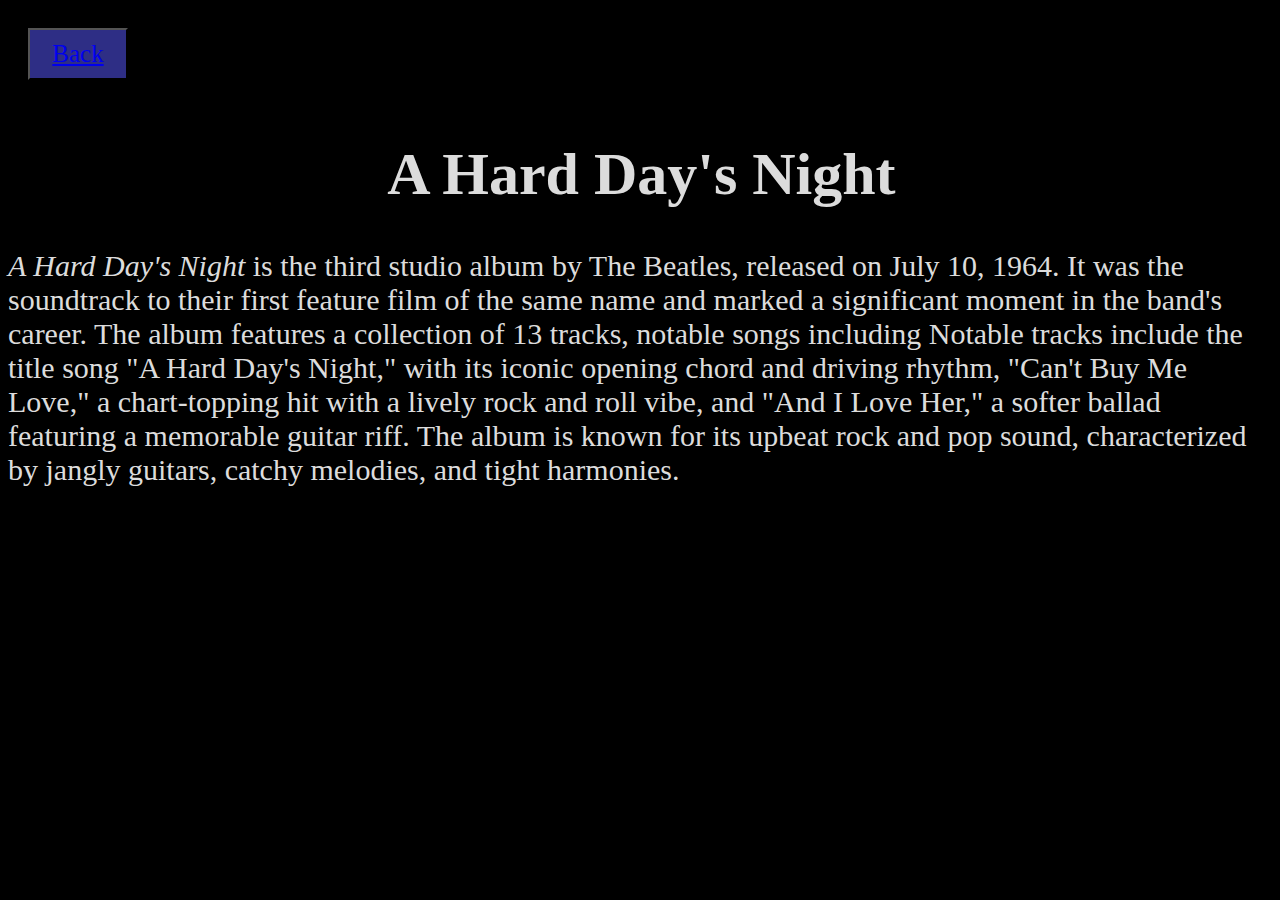
<file: album.html>
<!DOCTYPE html>

<html lang="en">
    <head>
        <meta charset="UTF-8">
        <link rel="stylesheet" type="text/css" href="album.css">
    </head>

    <nav>
        <div class="return">
            <button> <a href="index.html"> Back</a></button>
        </div>
    </nav>

    <body>
       <p><h1>A Hard Day's Night</h1></p>
        <p><em>A Hard Day's Night</em> is the third studio album by The Beatles, released on July 10, 1964. It was the soundtrack to their first feature film of the same name and marked a significant moment in the band's career. The album features a collection of 13 tracks, notable songs including Notable tracks include the title song "A Hard Day's Night," with its iconic opening chord and driving rhythm, "Can't Buy Me Love," a chart-topping hit with a lively rock and roll vibe, and "And I Love Her," a softer ballad featuring a memorable guitar riff. The album is known for its upbeat rock and pop sound, characterized by jangly guitars, catchy melodies, and tight harmonies.</p>
    </body>
</html>
</file>
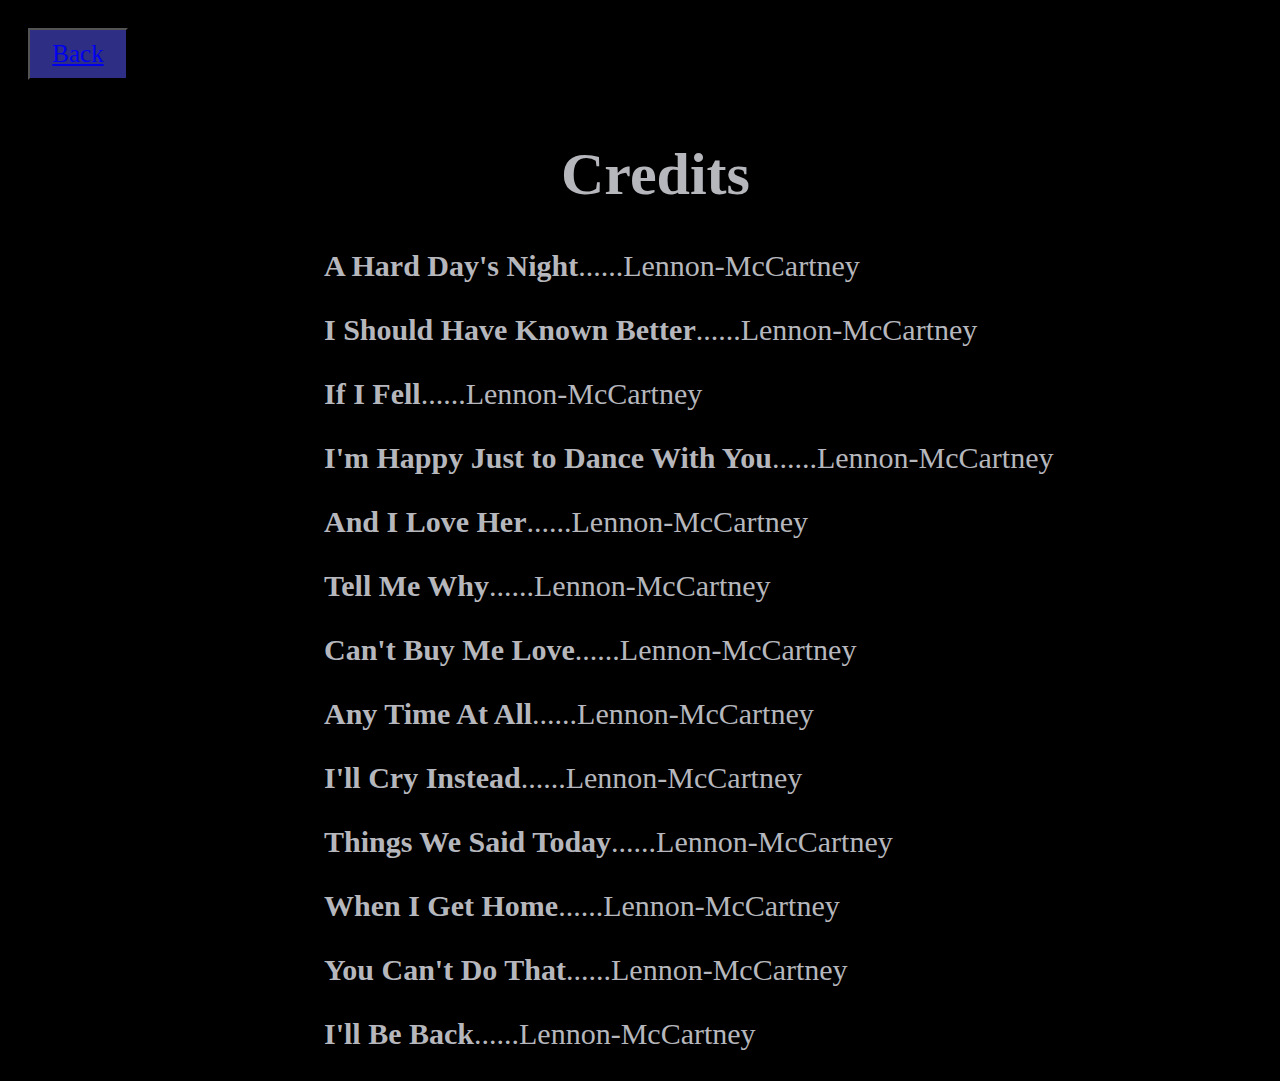
<file: credits.html>
<!DOCTYPE html>

<html lang="en">
<head>

<meta charset="UTF-8">
<link rel="stylesheet" type="text/css" href="credits.css">


</head>


<body>
    <div id="return">
        <button> <a href="index.html"> Back</a></button>
    </div>
    <div id="description"> 
        <h1>Credits</h1>
        <p><strong>A Hard Day's Night</strong>......Lennon-McCartney</p>
        <p><strong>I Should Have Known Better</strong>......Lennon-McCartney</p>
        <p><strong>If I Fell</strong>......Lennon-McCartney</p>
        <p><strong>I'm Happy Just to Dance With You</strong>......Lennon-McCartney</p>
        <p><strong>And I Love Her</strong>......Lennon-McCartney</p>
        <p><strong>Tell Me Why</strong>......Lennon-McCartney</p>
        <p><strong>Can't Buy Me Love</strong>......Lennon-McCartney</p>
        <p><strong> Any Time At All</strong>......Lennon-McCartney</p>
        <p><strong>I'll Cry Instead</strong>......Lennon-McCartney</p>
        <p><strong>Things We Said Today</strong>......Lennon-McCartney</p>
        <p><strong>When I Get Home</strong>......Lennon-McCartney</p>
        <p><strong>You Can't Do That</strong>......Lennon-McCartney</p>
        <p><strong>I'll Be Back</strong>......Lennon-McCartney</p>
    </div>
   
</body>

</html>
</file>
<file: tester1.css>
body {
    background-color: black;
}

html, body {
    overflow-x: hidden;
}

html {
    scroll-behavior: smooth;
}


nav {
    background-color: rgb(46, 46, 133);
    width: 100%;
    max-height: 90px;
    display: flex;
    position: absolute;
    top: 0px;
    left: 0px;
    text-align: center;
}

#menu-pic {
    height: 30px;
    margin-left: -10px;
    padding-left: 10px;
    display: sticky;
}

#beatles-logo{
    height: 50px;
    margin: 15px 0px 5px 15px;
}

.container {
    font-size: 25px;
    font-family:'Times New Roman', Times, serif;
    transition: 0.4s;
    transition-timing-function: ease-in-out;
    width: 90%;
    max-width: 500px;
    min-width: 80%;
    margin: 0 auto;
    color: rgb(183, 182, 189);
}

#contents {
    margin-top: 150px;
}

.settings {
    background-color: rgb(46, 46, 133) ;
    display: inline-block; 
    position:fixed;
    z-index:  2;
    width: 100px; 
    user-select: none;
    cursor:pointer;
    text-align: center;
    margin-top: 100px;
    margin-left: 20px;
    padding: 0;
}

.adjusters button {
    color: black;
    background-color: rgb(172, 172, 172);
    margin: 0px 8px 20px 6px;
}

.navclass ul {
    background-color: rgb(46, 46, 133);
    color: black;
}

.navclass ul li {
    list-style-type: none;
    display: inline-block;
}

.navclass ul li:hover {
    background-color: rgb(78, 78, 78);
}

ul.sub-menu {
    position: absolute;
    background-color: rgb(78, 78, 78);
    list-style-type: none;
    width: 200px;
    margin-left: -25px;
    padding-left: 0px;
    padding-top: 5px;
    opacity: 0;
    font-size: 20px;
    color: black;

}

ul.sub-menu li {
    margin-left: 0px;
}

.navclass li:hover .sub-menu {
    opacity: 1;  
}

ul.sub-menu li:hover {
    color:white;
    background-color: rgb(137, 137, 137);
    padding-bottom: 10px;
}

.songs h1 {
    margin-left: 15%;
}
.songs {
    margin-left: 175px;
}

.songs ul {
    list-style-type: none;
    text-decoration: none;
    color: white;
    margin-left: 120px;
}


footer {
    background-color: rgb(43, 43, 43);
    color:aliceblue;
    font-size: 25px;
    height: 250px;
    align-items: center;
}



#ahdn {
    margin-left: 30%;
}

#ishkb {
    margin-left: 25%;
}

#cbml {
    margin-left: 25%;
}

#ycdt {
    margin-left: 25%;
}

#iif {
    margin-left: 25%;
}

#ailh {
    margin-left: 25%;
}

#tmw {
    margin-left: 25%;
}

#ataa {
    margin-left: 25%;
}

#ici {
    margin-left: 25%;
}
#ihjtdwy {
    margin-left: 25%;
}

#ibb {
    margin-left: 25%;
}

#ici {
    margin-left: 25%;
}

#wigh {
    margin-left: 25%;
}

#twst {
    margin-left: 25%;
}
</file>
<file: album.css>
body {
    background-color: black;
    color: gainsboro;
    font-family: 'Times New Roman', Times, serif;
    font-size: 30px;
}

h1 {
    margin-left: 30%;
}

button {
    width:100px;
    font-family: 'Times New Roman', Times, serif;
    background-color: rgb(46,46,133);
    padding: 10px;
    margin: 20px;
    text-decoration: none;
    font-size: 25px;
}
</file>
<file: credits.css>
body {
    background-color: black;
    color: rgb(182, 183, 189);
}

#description {
    font-family: 'Times New Roman', Times, serif;
    font-size: 30px;
    margin-left: 25%;
}

h1 {
    margin-left: 25%;
}

button {
        width:100px;
        font-family: 'Times New Roman', Times, serif;
        background-color: rgb(46,46,133);
        padding: 10px;
        margin: 20px;
        text-decoration: none;
        font-size: 25px;
    }
</file>
